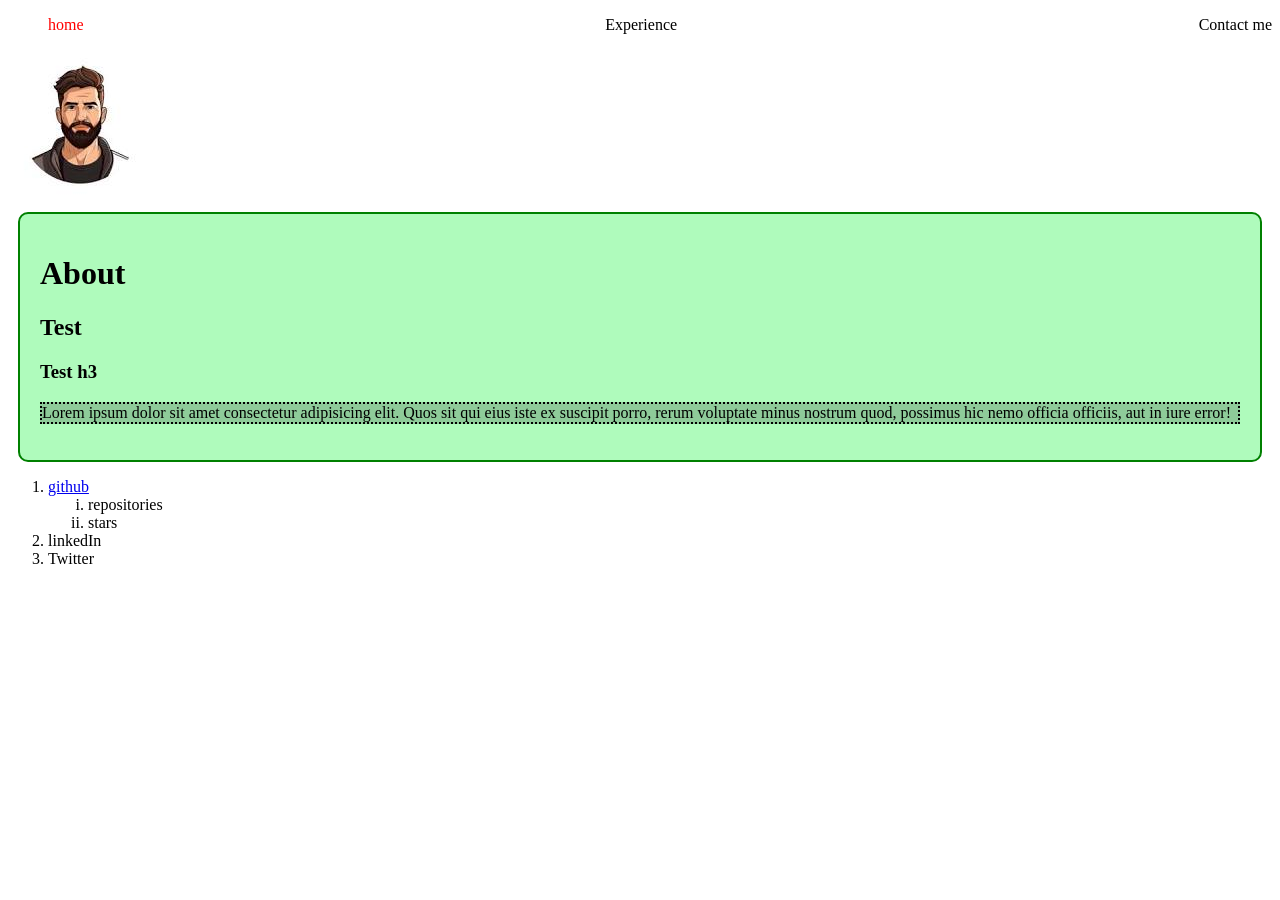
<file: html/index.html>
<!doctype html>
<html lang="en">

<head>
  <meta charset="UTF-8" />
  <meta name="viewport" content="width=device-width, initial-scale=1.0" />
  <title>my Portfolio</title>
  <link rel="stylesheet" href="../styles/index.css" />
</head>

<body class="main">
  <header>
    <!-- home, about us, contact us -->
    <ul>
      <li style="color: red">home</li>
      <li id="exerience">Experience</li>
      <li>Contact me</li>
    </ul>
  </header>
  <main>
    <div class="avatar-section">
      <img src="../images/avatar.jpeg" alt="avatar" />
    </div>
    <div class="main-content">
      <h1>About</h1>
      <h2>Test</h2>
      <h3>Test h3</h3>
      <p id="description">
        Lorem ipsum dolor sit amet consectetur adipisicing elit. Quos sit qui
        eius iste ex suscipit porro, rerum voluptate minus nostrum quod,
        possimus hic nemo officia officiis, aut in iure error!
      </p>
    </div>
  </main>
  <footer>
    <ol>
      <li>
        <a href="https://github.com/Habinezajanvier" target="_blank">
          github
        </a>
        <ol type="i">
          <li>repositories</li>
          <li>stars</li>
        </ol>
      </li>
      <li>linkedIn</li>
      <li>Twitter</li>
    </ol>
  </footer>
</body>

</html>
</file>
<file: styles/index.css>
* {
    box-sizing: border-box;
}

/* selectors */
div {
    /*border: 1px red solid;*/

}

.main-content {
    border-color: green;
    border-width: 2px;
    border-style: solid;
    margin: 10px;
    padding: 20px;
    border-radius: 10px;
    background-color: #affbbc;
}

#description {
    /* border: blue 2px solid; */
    border: 2px rgb(0, 0, 0) dotted;
    background-color: rgba(12, 12, 12, 0.2);
}

header>ul {
    display: flex;
    justify-content: space-between;
    list-style: none
}

/* home {
   
}

#exerience {
    text-decoration: none; 
    text-align: left;
 } 

.contact {
    text-decoration: none;
    text-align: right;
} */

/* Changing colors, changing fontsize, borders, box properties */

/* box-properties */
/* - borders, padding, margin */
</file>
